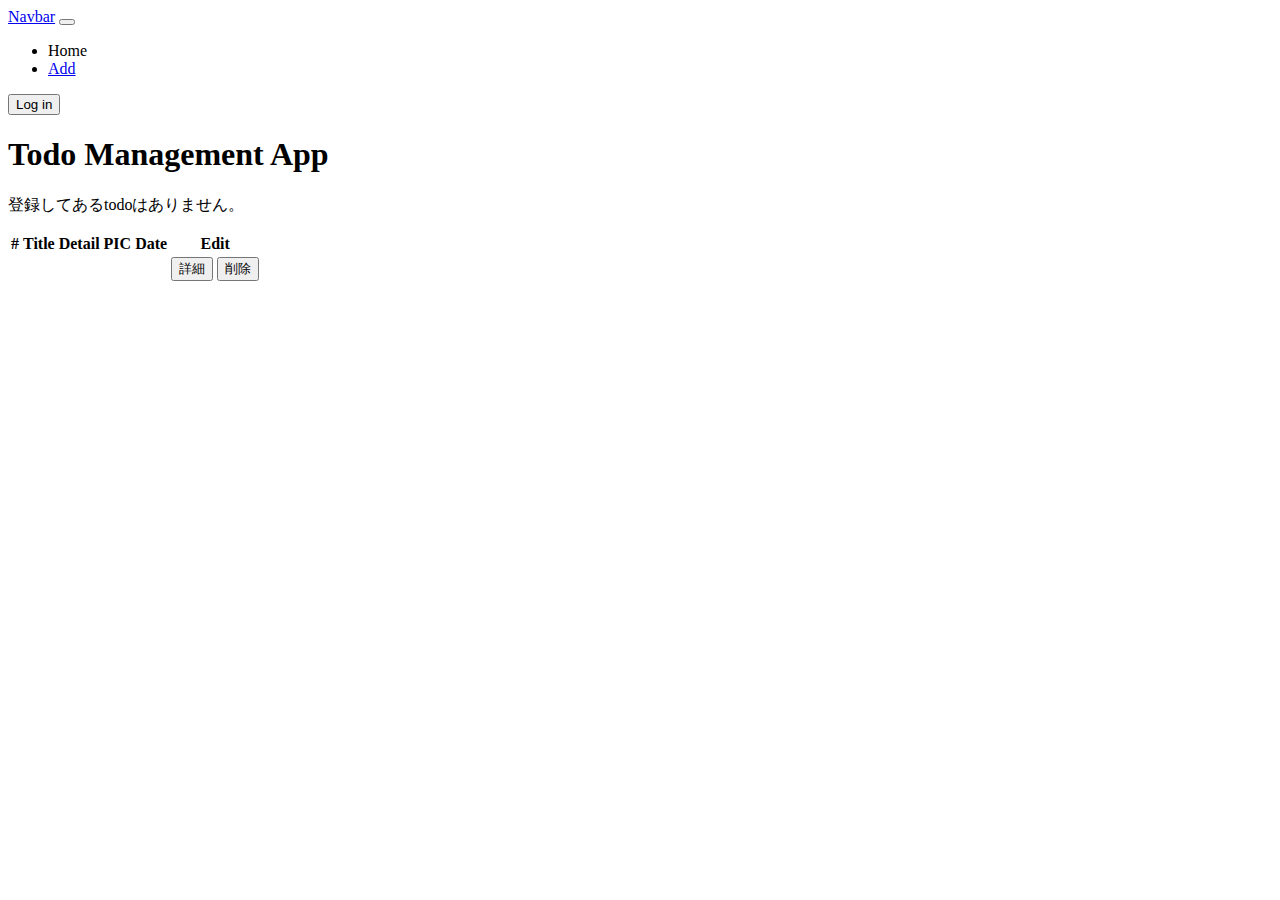
<file: src/main/resources/templates/index.html>
<!DOCTYPE html>
<html xmlns:th="http://www.thymeleaf.org"></html>
<html lang="en">
  <head>
    <meta charset="UTF-8" />
    <meta http-equiv="X-UA-Compatible" content="IE=edge" />
    <meta name="viewport" content="width=device-width, initial-scale=1.0" />
    <!-- CSS only -->
    <link
      href="https://cdn.jsdelivr.net/npm/bootstrap@5.0.2/dist/css/bootstrap.min.css"
      rel="stylesheet"
      integrity="sha384-EVSTQN3/azprG1Anm3QDgpJLIm9Nao0Yz1ztcQTwFspd3yD65VohhpuuCOmLASjC"
      crossorigin="anonymous"
    />
    <link th:href="@{/css/common.css}" rel="stylesheet" type="text/css"/>
    <title>Todo app</title>
  </head>
  <body>
    <nav class="navbar navbar-expand-lg navbar-dark bg-dark">
      <div class="container-fluid">
        <a class="navbar-brand" href="todo">Navbar</a>
        <button
          class="navbar-toggler"
          type="button"
          data-bs-toggle="collapse"
          data-bs-target="#navbarTogglerDemo02"
          aria-controls="navbarTogglerDemo02"
          aria-expanded="false"
          aria-label="Toggle navigation"
        >
          <span class="navbar-toggler-icon"></span>
        </button>
        <div class="collapse navbar-collapse" id="navbarTogglerDemo02">
          <ul class="navbar-nav me-auto mb-2 mb-lg-0">
            <li class="nav-item">
              <a class="nav-link active" aria-current="page">Home</a>
            </li>
            <li class="nav-item">
              <a class="nav-link" href="#">Add</a>
            </li>
          </ul>
          <form class="d-flex">
            <button class="btn btn-outline-success" type="submit">
              Log in
            </button>
          </form>
        </div>
      </div>
    </nav>
    <div class="container">
      <h1>Todo Management App</h1>
      <th:block th:if="${todos.size() == 0}">
        <p>登録してあるtodoはありません。</p>
      </th:block>

      <th:block th:unless="${todos.size() == 0}">
        <div>
          <table class="table table-bordered table-hover table-striped" style="table-layout:fixed">
            <thead class="table-dark">
              <tr>
                <th class="count" scope="col">#</th>
                <th class="title" scope="col">Title</th>
                <th class="detail" scope="col">Detail</th>
                <th class="pic" scope="col">PIC</th>
                <th class="date" scope="col">Date</th>
                <th class="edit" scope="col" colspan="2">Edit</th>
              </tr>
            </thead>
            <tbody>
              <th:block th:each="todo, stat: ${todos}">
                <tr>
                  <td th:text="${stat.count}"></th>
                  <td th:text="${todo.getTitle()}"></td>
                  <td th:text="${todo.getDetail()}"></td>
                  <td th:text="${todo.getPic()}"></td>
                  <td th:text="${todo.getDate()}"></td>
                  <td class="btn-center">
                    <button type="button" class="btn btn-sm btn-primary">
                      詳細
                    </button>
                  </td>
                  <td class="btn-center">
                    <button type="button" class="btn btn-sm btn-danger">
                      削除
                    </button>
                  </td>
                </tr>
              </th:block>
            </tbody>
          </table>
        </div>
      </th:block>
    </div>
  </body>
</html>
</file>
